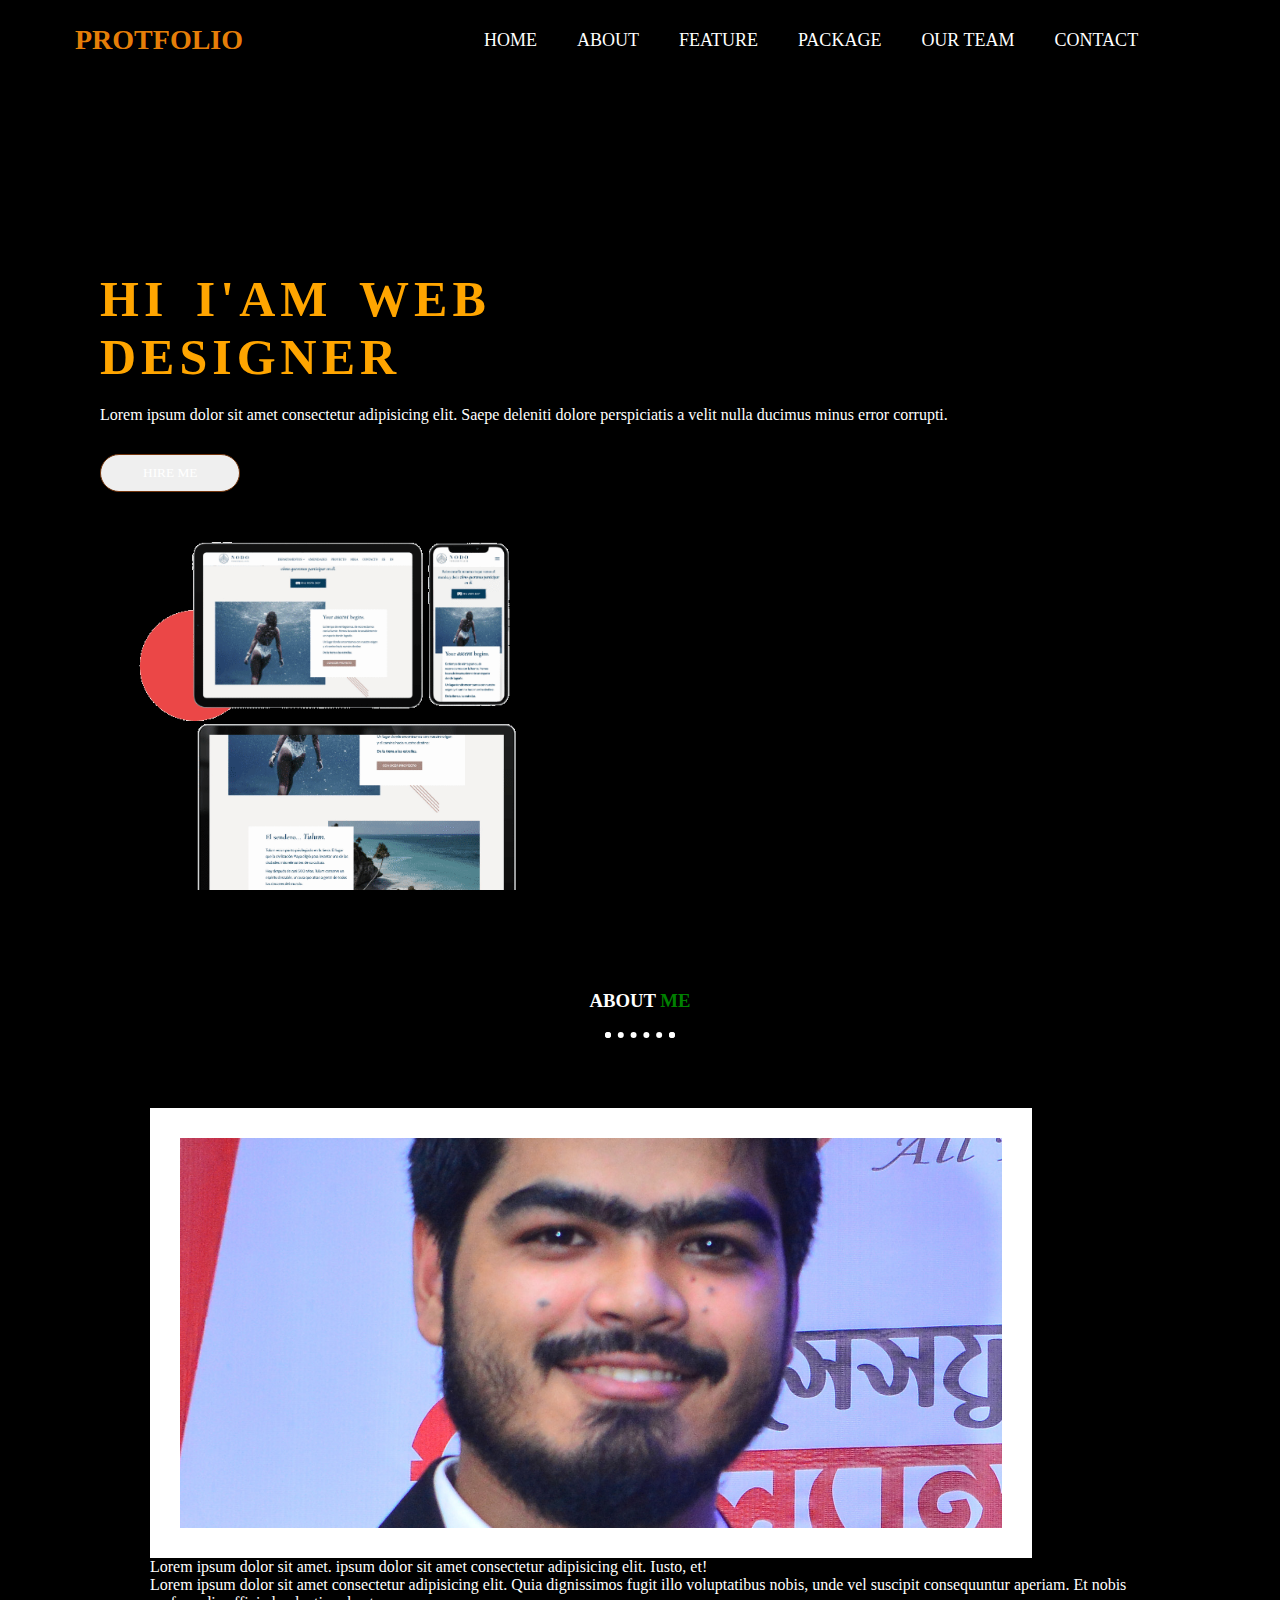
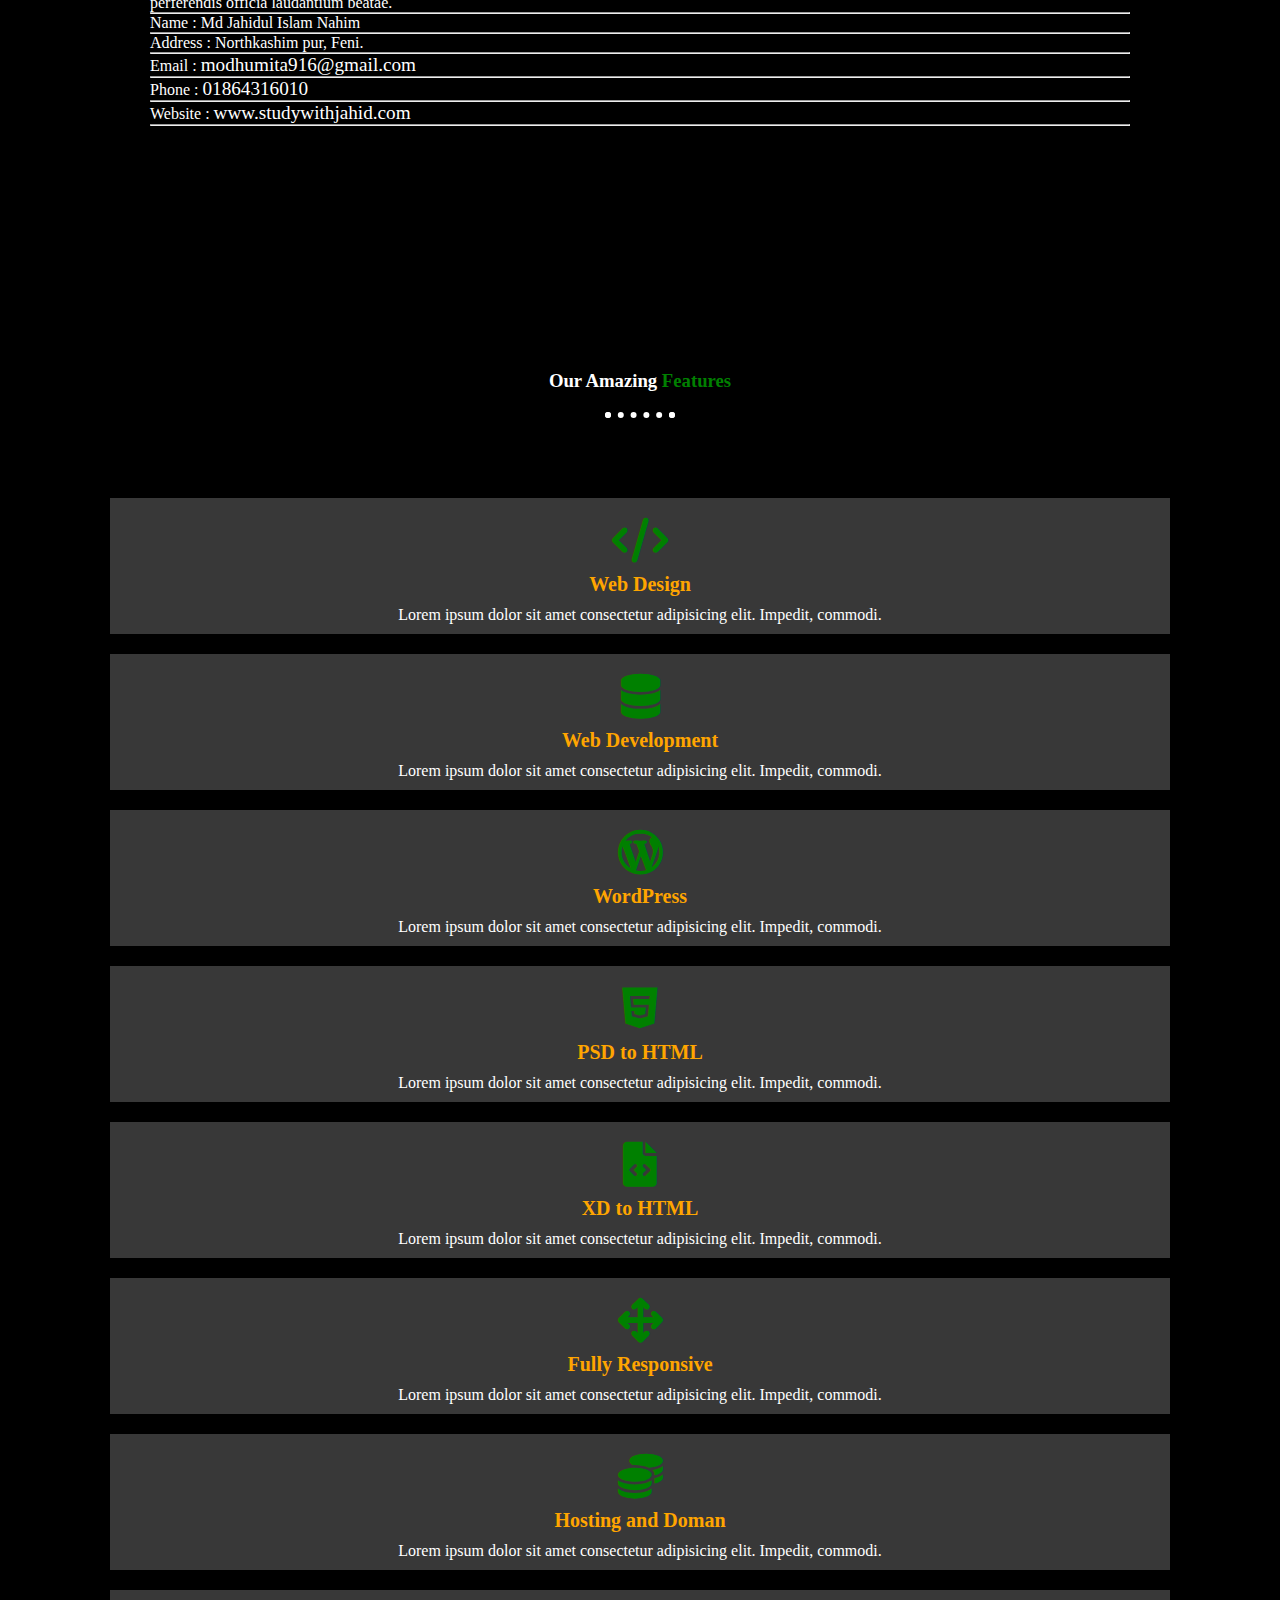
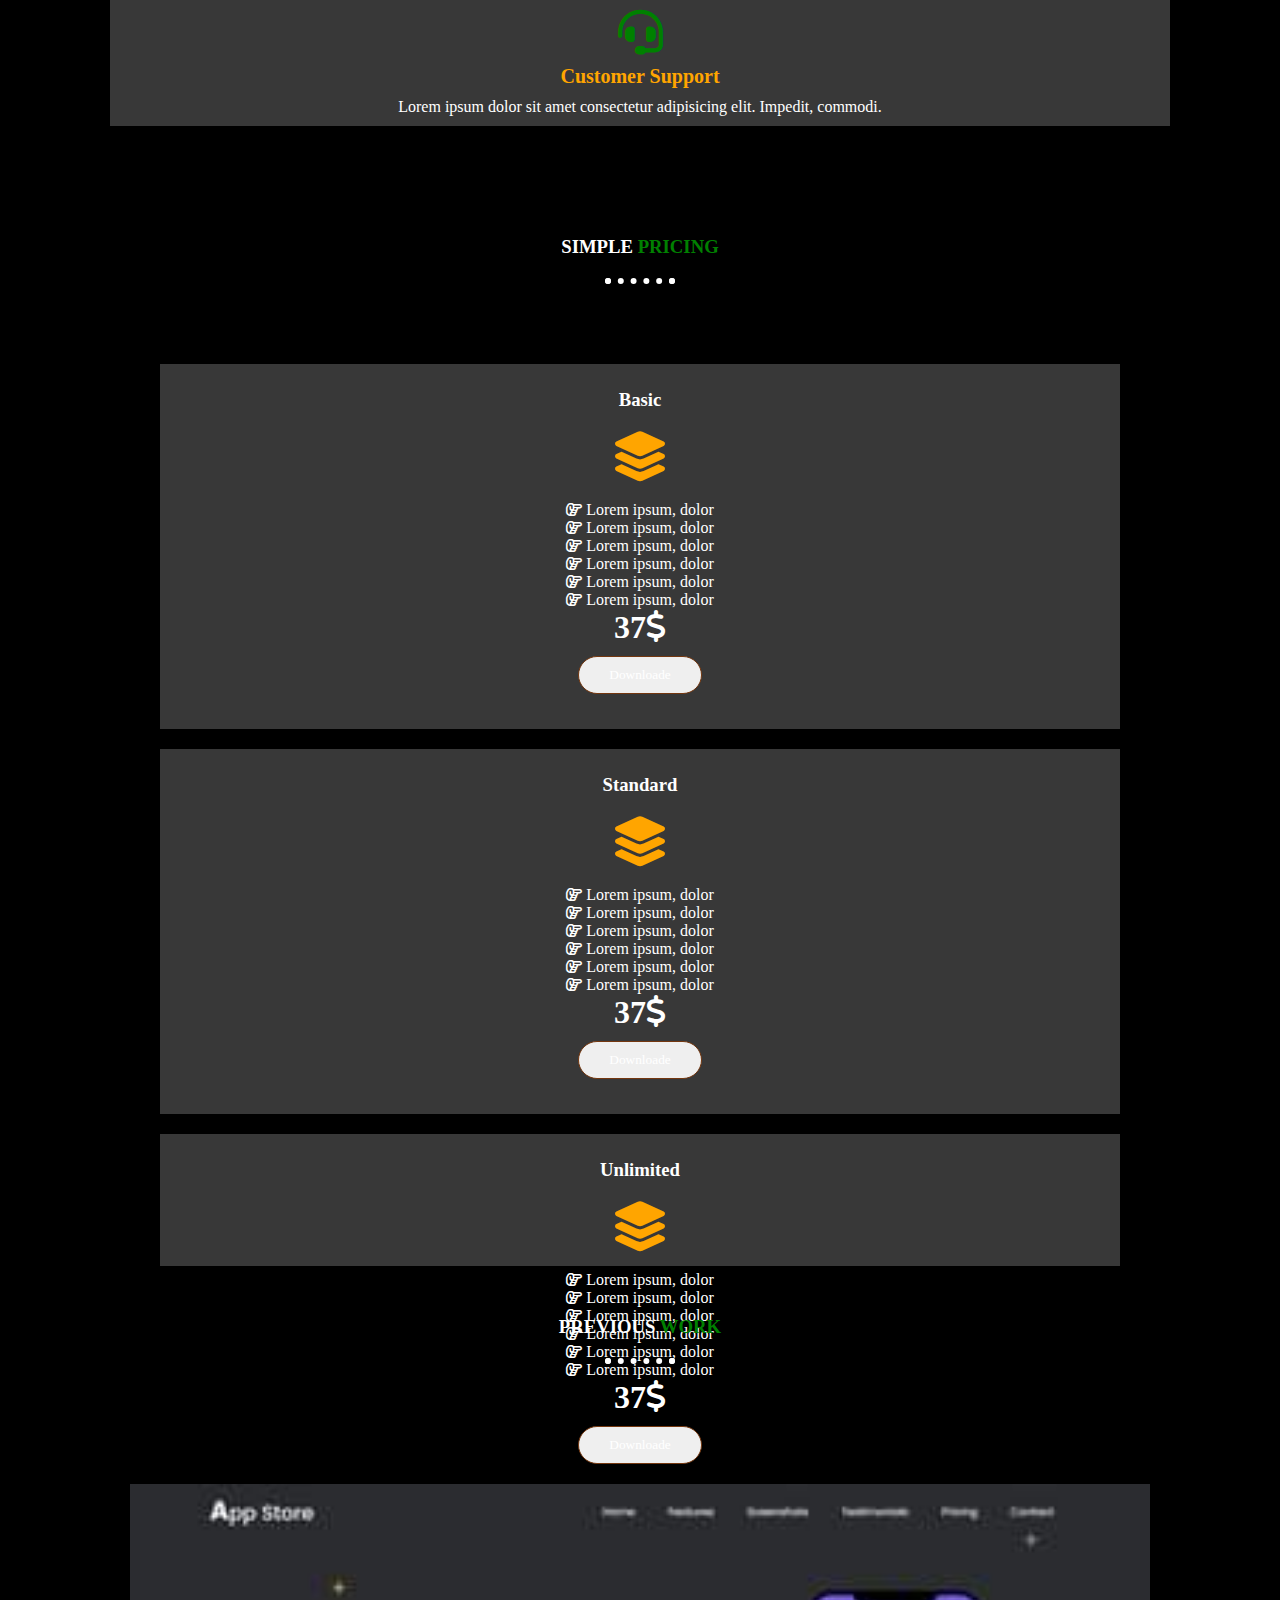
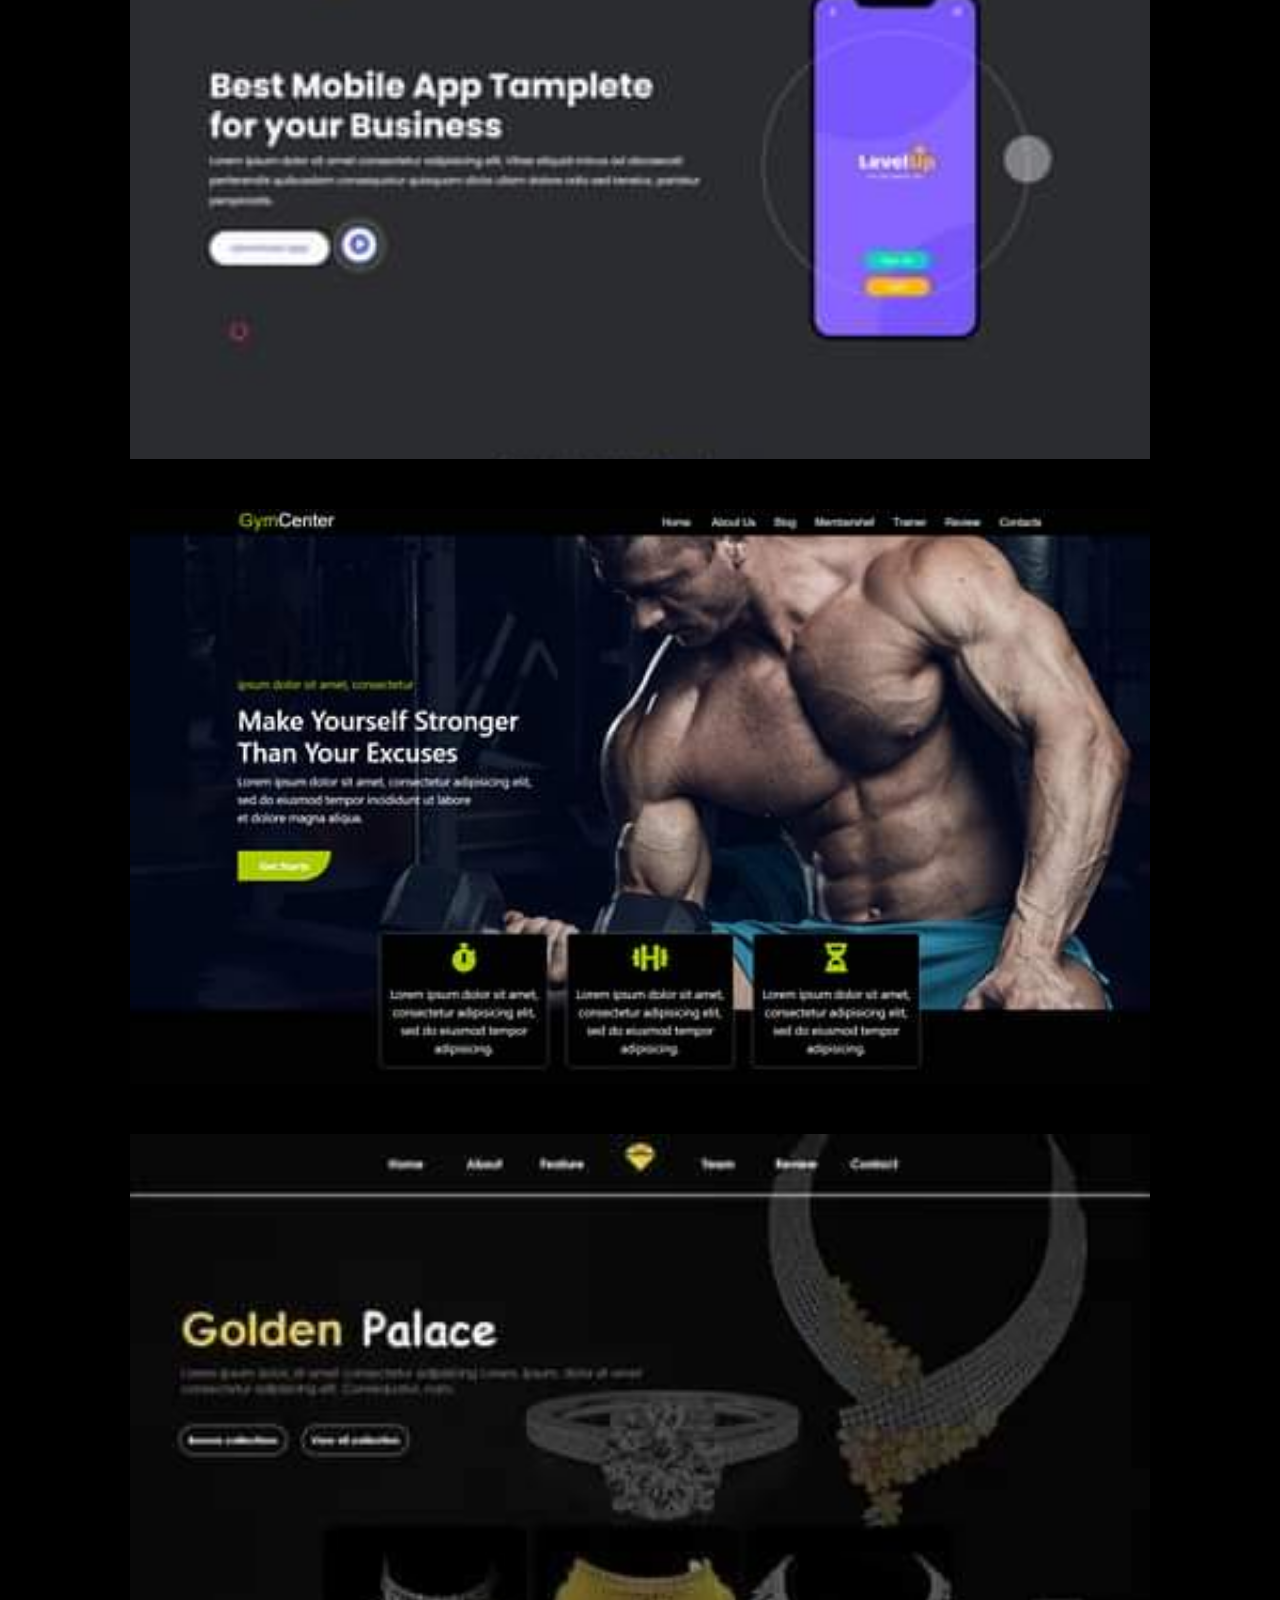
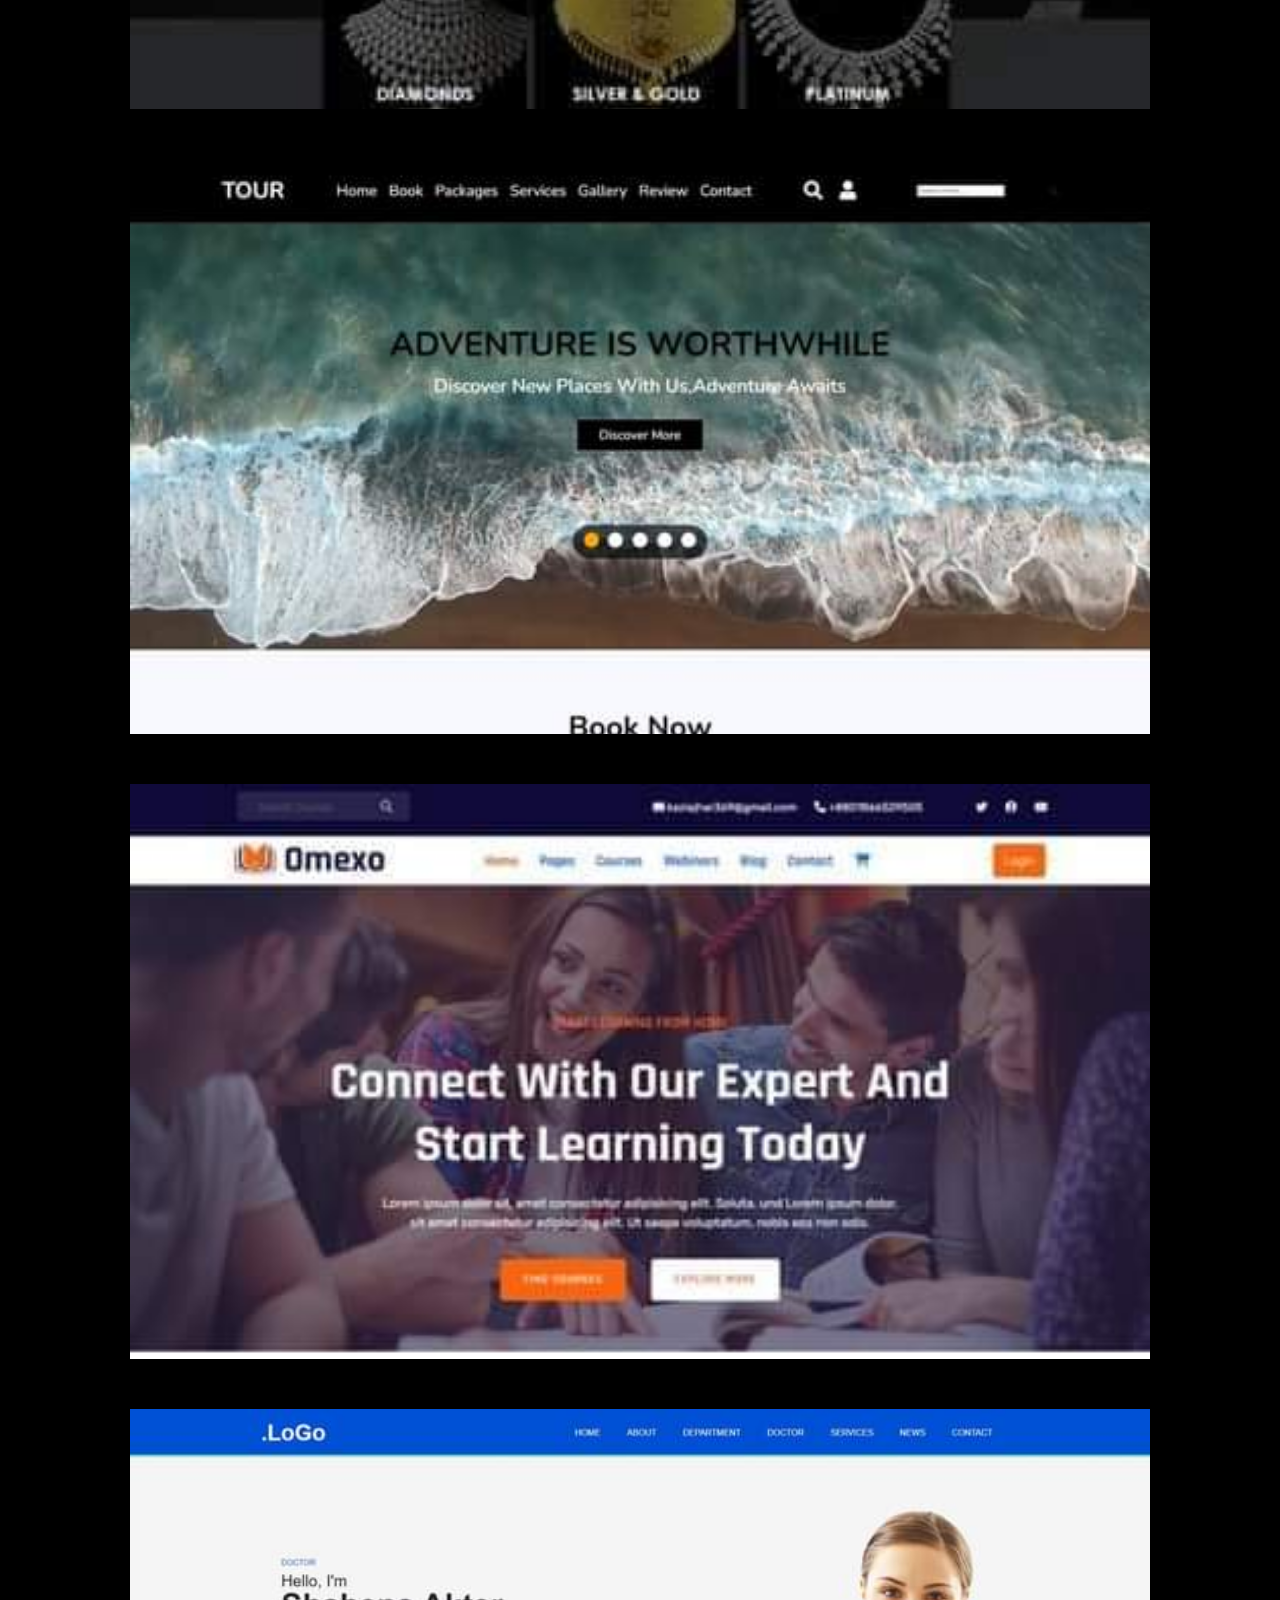
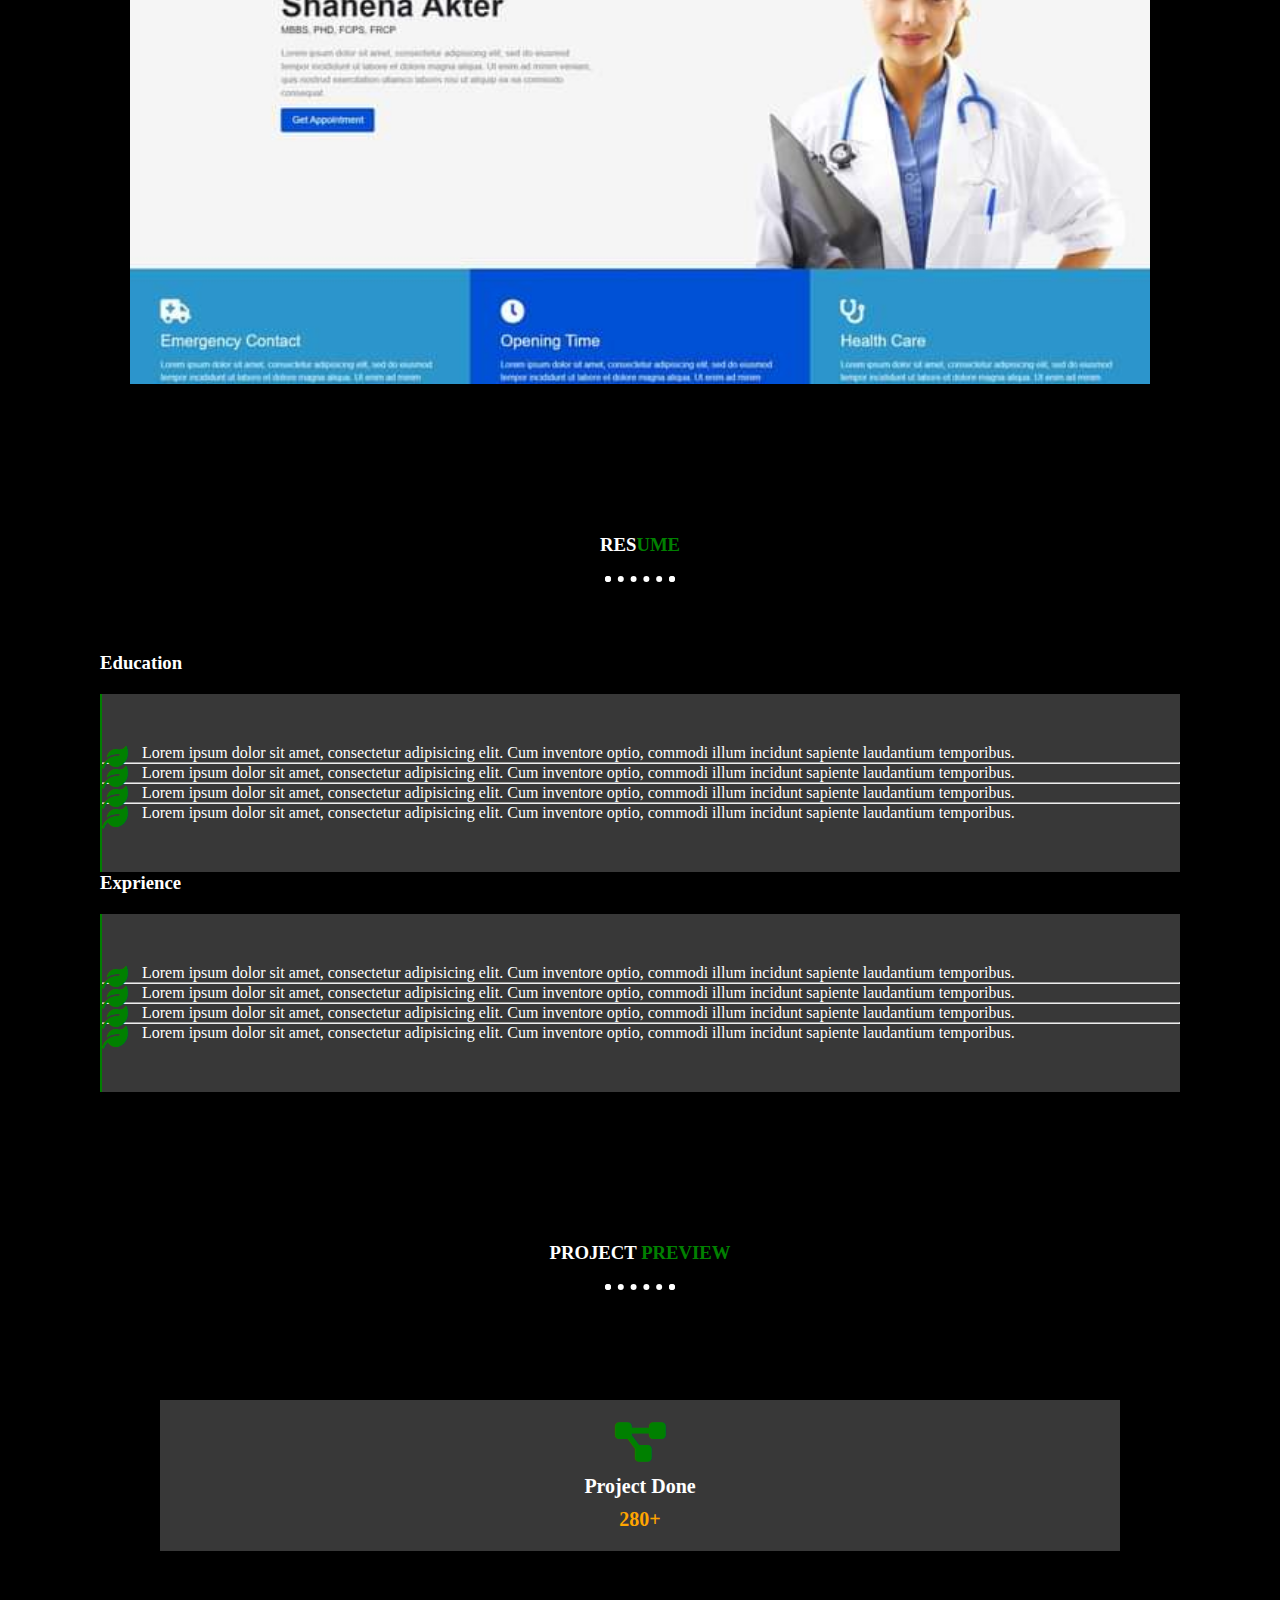
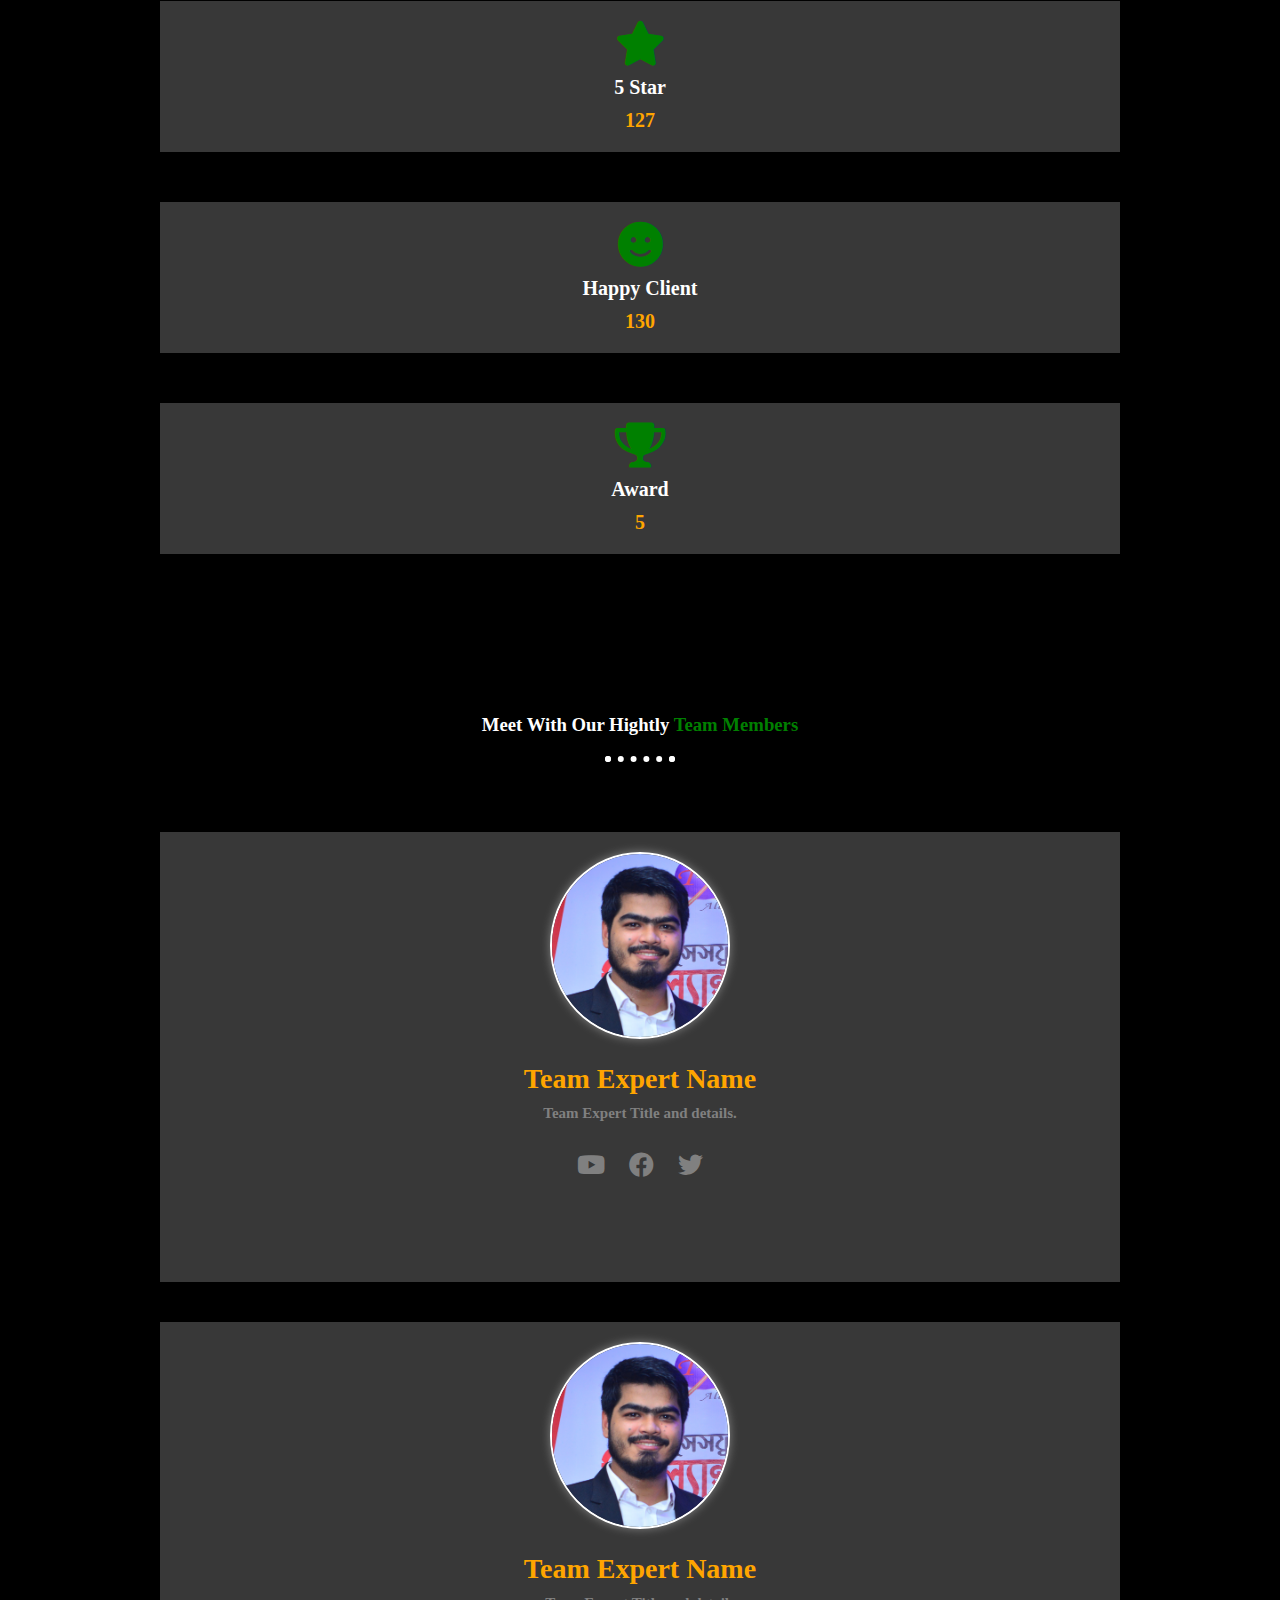
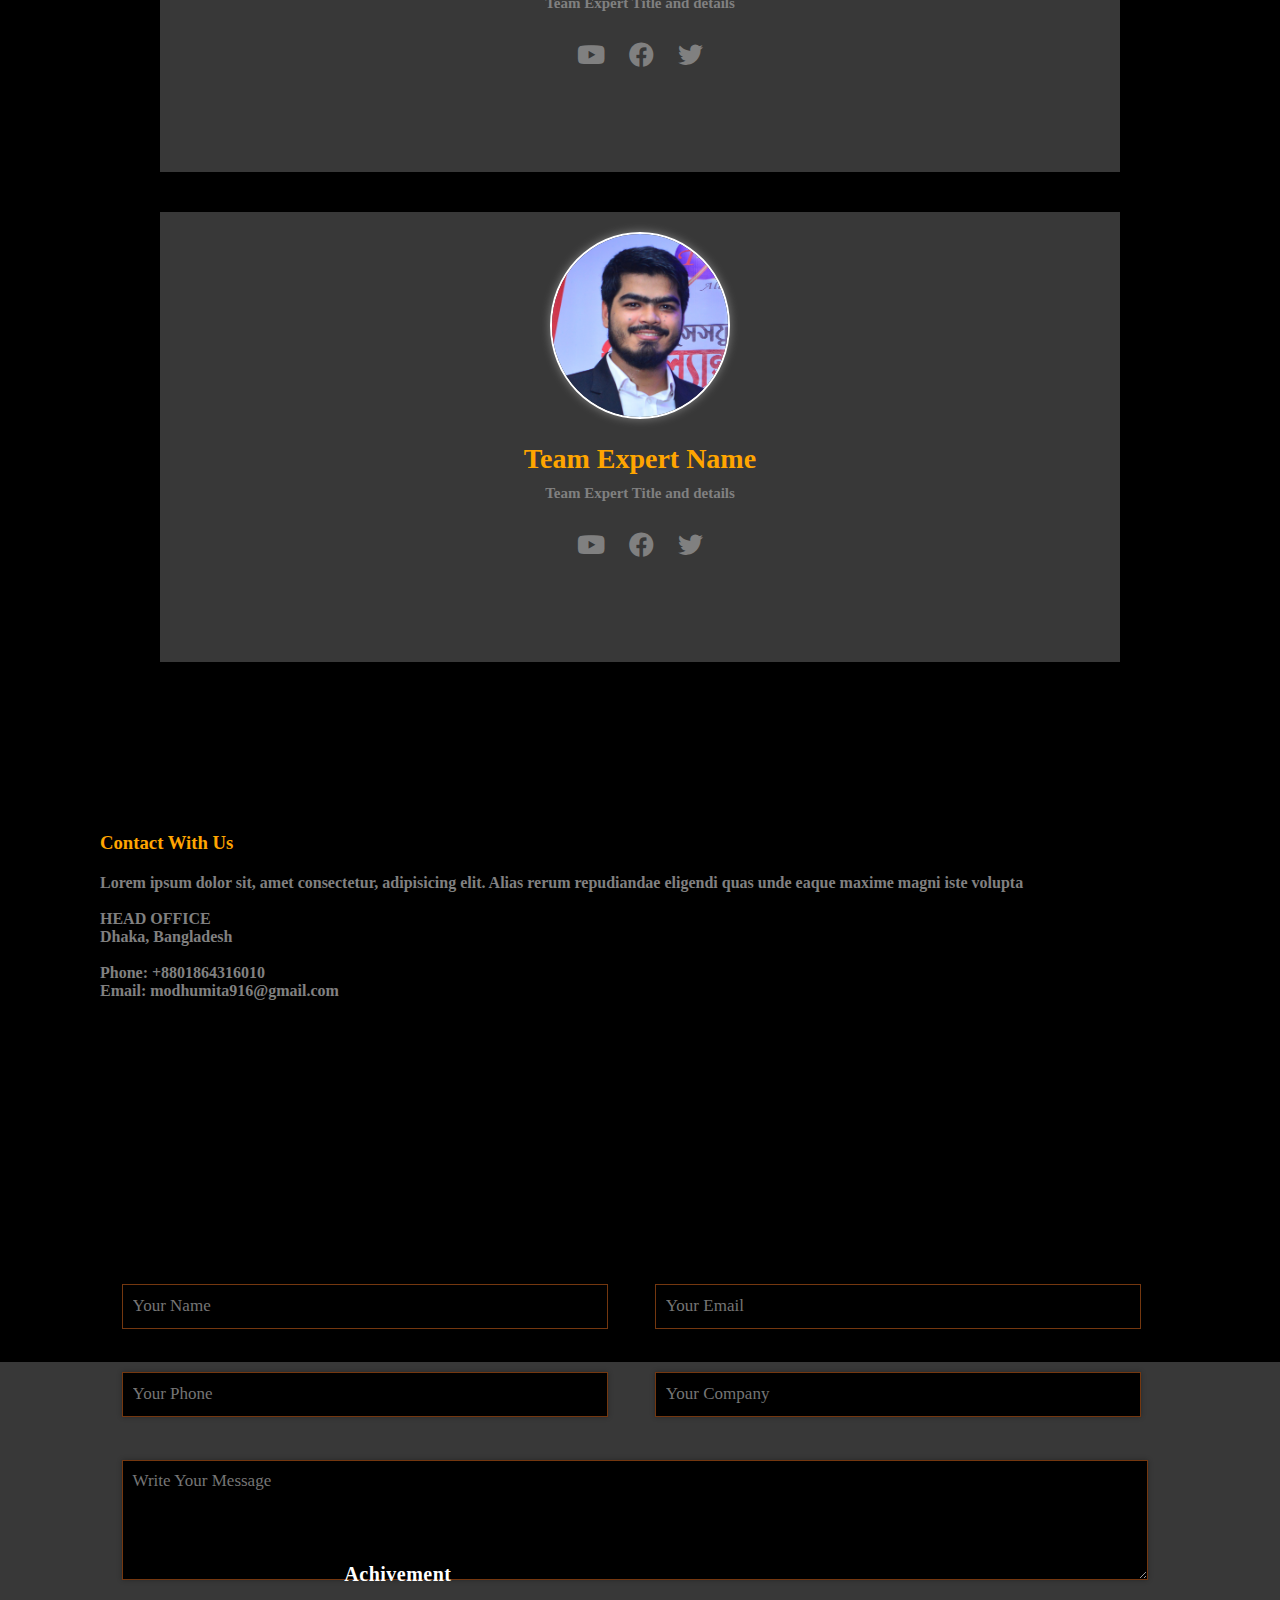
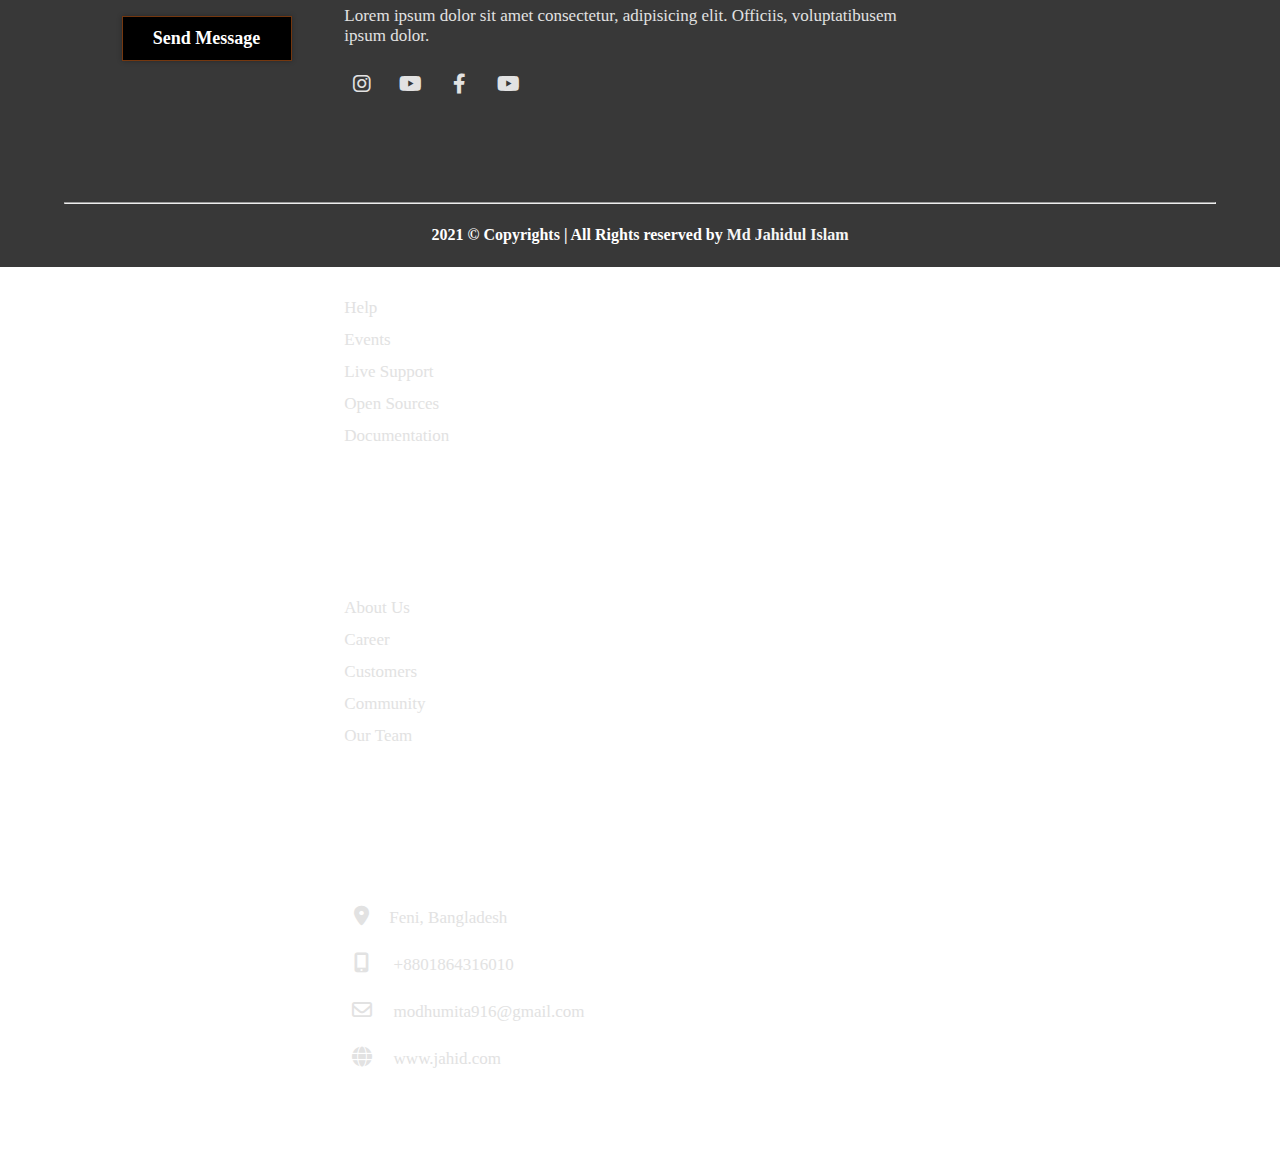
<file: index.html>
<!DOCTYPE html>
<html lang="en">
<head>
    <meta charset="UTF-8">
    <meta http-equiv="X-UA-Compatible" content="IE=edge">
    <meta name="viewport" content="width=device-width, initial-scale=1.0">
    <title>project--5</title>
    <!-- css for desktop  -->
    <link rel="stylesheet" href="style.css">

    <!-- css for mobile  -->
    <link rel="stylesheet" href="mobile.css">

    <!-- Bootstrap CSS -->
    <link href="https://cdn.jsdelivr.net/npm/bootstrap@5.1.3/dist/css/bootstrap.min.css" rel="stylesheet" integrity="sha384-1BmE4kWBq78iYhFldvKuhfTAU6auU8tT94WrHftjDbrCEXSU1oBoqyl2QvZ6jIW3" crossorigin="anonymous">
    <!-- <link rel="stylesheet" href="css/bootstrap.min.css"> -->

    <!-- cdn js fontwesome -->
    <link rel="stylesheet" href="https://cdnjs.cloudflare.com/ajax/libs/font-awesome/6.0.0/css/all.min.css" integrity="sha512-9usAa10IRO0HhonpyAIVpjrylPvoDwiPUiKdWk5t3PyolY1cOd4DSE0Ga+ri4AuTroPR5aQvXU9xC6qOPnzFeg==" crossorigin="anonymous" referrerpolicy="no-referrer" />




</head>
<body>

    <!-- nav-bar starts from here -->
        <div class="nav-bar">

            <div class="nav-heading">
                <h1>PROTFOLIO</h1>
            </div>

            <div class="nav-menu">
                <li><a href="#hero">Home</a></li>
                <li><a href="#about">About</a></li>
                <li><a href="#feature">Feature</a></li>
                <li><a href="#package">Package</a></li>
                <li><a href="#team">Our team</a></li>
                <li><a href="#contact">Contact</a></li>
            </div>

            <div class="res-icon">
                <i class="fa-solid fa-bars show"></i>
                <i class="fa-solid fa-xmark hide"></i>
            </div>
            
        </div>


        <div class="responsive-nav-menu col-12">
            <li><a href="#hero">Home</a></li>
            <li><a href="#about">About</a></li>
            <li><a href="#feature">Feature</a></li>
            <li><a href="#package">Package</a></li>
            <li><a href="#team">Our team</a></li>
            <li><a href="#contact">Contact</a></li>
        </div>








    <!-- important -->
        <!-- <div style="height: 80px; width: 100%;">
           
        </div> -->





    




    <!-- hero section starts from here -->
        <div class="hero-section" id="hero">
            
            <div class="row hero-row">

                <div class="col-md-6">

                    <h1>HI I'AM WEB <br>DESIGNER</h1>
                    <p>Lorem ipsum dolor sit amet consectetur adipisicing elit. Saepe deleniti dolore perspiciatis a velit nulla ducimus minus error corrupti.</p>

                    <a href="https://www.fiverr.com/my_profile"><button class="btn">HIRE ME</button></a>

                </div>
    
                <div class="col-md-6">
                    
                    <img class="m" src="image/78798-website-render-avancdigitalcom-erasmo-herrera1.gif" alt="">

                </div>

            </div>

        </div>
    <!-- hero section starts from here -->















    
    <!-- about me section starts from here -->
        <div class="container-fluid about-me" id="about">

            <h3>ABOUT <span style="color: green;">ME</span></h3>
            <hr class="dotted-hr">

            <div class="row about-row">

                    
                <div class="col-md-6">

                        <div class="image-card">
                            
                            <div class="back">
                                <h3>Hello</h3>
                                <p>Lorem ipsum dolor sit, amet consectetur adipisicing elit. Eius, ipsam.Lorem ipsum dolor sit, amet consectetu..</p>
                                <a href="https://www.fiverr.com/my_profile"><button class="btn">Contact Me</button></a>
                            </div>
    
                        </div>

                </div>




                <div class="col-md-6">
                    <p>Lorem ipsum dolor sit amet. ipsum dolor sit amet consectetur adipisicing elit. Iusto, et!</p>
                    <p>Lorem ipsum dolor sit amet consectetur adipisicing elit. Quia dignissimos fugit illo voluptatibus nobis, unde vel suscipit consequuntur aperiam. Et nobis perferendis officia laudantium beatae.</p>
                
                    <hr>
                    
                    <p>Name : Md Jahidul Islam Nahim </p>
                    <hr class="aboutme-hr">

                    <p>Address : Northkashim pur, Feni.</p>
                    <hr class="aboutme-hr">

                    <p>Email : <a href="modhumita916@gmail.com">modhumita916@gmail.com</a> </p>
                    <hr class="aboutme-hr">

                    <p>Phone : <a href="tel:01864316010">01864316010</a> </p>
                    <hr class="aboutme-hr">

                    <p>Website : <a href="http:/www.studywithjahid.com" target="blank">www.studywithjahid.com</a> </p>
                    <hr class="aboutme-hr">


                    <!-- <button class="btn">Downlode CV</button> -->

                </div>
        
            </div>


        </div>
    <!-- about me section ends from here -->















    

    <!-- features section starts from here -->

        <div class="container-fluid features-section" id="feature">

            <h3>Our Amazing <span style="color: green;">Features</span></h3>
            <hr class="dotted-hr">

            <div class="row features-row">

                <div class="col-md-3">
                    <div>
                        <i class="fa-solid fa-code"></i>
                        <h4>Web Design</h4>
                        <p>Lorem ipsum dolor sit amet consectetur adipisicing elit. Impedit, commodi.</p>
                    </div>
                </div>


                
                <div class="col-md-3">
                    <div>
                        <i class="fa-solid fa-database"></i>
                        <h4>Web Development</h4>
                        <p>Lorem ipsum dolor sit amet consectetur adipisicing elit. Impedit, commodi.</p>
                    </div>
                </div>



                
                <div class="col-md-3">
                    <div>
                        <i class="fa-brands fa-wordpress-simple"></i>
                        <h4>WordPress</h4>
                        <p>Lorem ipsum dolor sit amet consectetur adipisicing elit. Impedit, commodi.</p>
                    </div>
                </div>



                
                <div class="col-md-3">
                    <div>
                        <i class="fa-brands fa-html5"></i>
                        <h4>PSD to HTML</h4>
                        <p>Lorem ipsum dolor sit amet consectetur adipisicing elit. Impedit, commodi.</p>
                    </div>
                </div>



                
                <div class="col-md-3">
                    <div>
                        <i class="fa-solid fa-file-code"></i>
                        <h4>XD to HTML</h4>
                        <p>Lorem ipsum dolor sit amet consectetur adipisicing elit. Impedit, commodi.</p>
                    </div>
                </div>



                
                <div class="col-md-3">
                    <div>
                        <i class="fa-solid fa-arrows"></i>
                        <h4>Fully Responsive</h4>
                        <p>Lorem ipsum dolor sit amet consectetur adipisicing elit. Impedit, commodi.</p>
                    </div>
                </div>



                
                <div class="col-md-3">
                    <div>
                        <i class="fa-solid fa-coins"></i>
                        <h4>Hosting and Doman</h4>
                        <p>Lorem ipsum dolor sit amet consectetur adipisicing elit. Impedit, commodi.</p>
                    </div>
                </div>



                
                <div class="col-md-3">
                    <div>
                        <i class="fa-solid fa-headset"></i>
                        <h4>Customer Support</h4>
                        <p>Lorem ipsum dolor sit amet consectetur adipisicing elit. Impedit, commodi.</p>
                    </div>
                </div>

            </div>

        </div>

    <!-- feature section ends from here -->










    

    <!-- package section starts from here -->

        <div class="container-fluid package-section" id="package">

            <div>
                <h3>SIMPLE <span style="color: green;">PRICING</span></h3>
                <hr class="dotted-hr">
            </div>

            <div class="row package-row">

                <div class="col-md-4">
                    <div>
                        <h3>Basic</h3>
                        <i class="fa-solid fa-layer-group icon"></i>
                        <p><i class="fa-regular fa-hand-point-right"></i> Lorem ipsum, dolor</p>
                        <p><i class="fa-regular fa-hand-point-right"></i> Lorem ipsum, dolor</p>
                        <p><i class="fa-regular fa-hand-point-right"></i> Lorem ipsum, dolor</p>
                        <p><i class="fa-regular fa-hand-point-right"></i> Lorem ipsum, dolor</p>
                        <p><i class="fa-regular fa-hand-point-right"></i>  Lorem ipsum, dolor</p>
                        <p><i class="fa-regular fa-hand-point-right"></i> Lorem ipsum, dolor</p>
                        <h1>37<i class="fa-solid fa-dollar-sign"></i></h1>
                        <button class="btn">Downloade</button>
                    </div>
                </div>

                <div class="col-md-4">
                    <div>
                        <h3>Standard</h3>
                        <i class="fa-solid fa-layer-group icon"></i>
                        <p><i class="fa-regular fa-hand-point-right"></i> Lorem ipsum, dolor</p>
                        <p><i class="fa-regular fa-hand-point-right"></i> Lorem ipsum, dolor</p>
                        <p><i class="fa-regular fa-hand-point-right"></i> Lorem ipsum, dolor</p>
                        <p><i class="fa-regular fa-hand-point-right"></i> Lorem ipsum, dolor</p>
                        <p><i class="fa-regular fa-hand-point-right"></i>  Lorem ipsum, dolor</p>
                        <p><i class="fa-regular fa-hand-point-right"></i> Lorem ipsum, dolor</p>
                        <h1>37<i class="fa-solid fa-dollar-sign"></i></h1>
                        <button class="btn">Downloade</button>
                    </div>
                </div>

                <div class="col-md-4">
                    <div>
                        <h3>Unlimited</h3>
                        <i class="fa-solid fa-layer-group icon"></i>
                        <p><i class="fa-regular fa-hand-point-right"></i> Lorem ipsum, dolor</p>
                        <p><i class="fa-regular fa-hand-point-right"></i> Lorem ipsum, dolor</p>
                        <p><i class="fa-regular fa-hand-point-right"></i> Lorem ipsum, dolor</p>
                        <p><i class="fa-regular fa-hand-point-right"></i> Lorem ipsum, dolor</p>
                        <p><i class="fa-regular fa-hand-point-right"></i>  Lorem ipsum, dolor</p>
                        <p><i class="fa-regular fa-hand-point-right"></i> Lorem ipsum, dolor</p>
                        <h1>37<i class="fa-solid fa-dollar-sign"></i></h1>
                        <button class="btn">Downloade</button>
                    </div>
                </div>

            </div>

        </div>

    <!-- package section ends here -->












    
    <!-- our previous work section starts from here -->

        <div class="container-fluid previous-section">

            <h3>PREVIOUS <span style="color: green;">WORK</span></h3>
            <hr class="dotted-hr">

            <div class="row previous-row">

                <div class="col-md-4">

                    <div>
                        <img src="image/work1.png" alt="">
                    </div>

                </div>


                <div class="col-md-4">

                    <div>
                        <img src="image/work2.png" alt="">
                    </div>

                </div>


                <div class="col-md-4">

                    <div>
                        <img src="image/work3.png" alt="">
                    </div>

                </div>



                <div class="col-md-4">

                    <div>
                        <img src="image/work4.png" alt="">
                    </div>

                </div>


                <div class="col-md-4">

                    <div>
                        <img src="image/work5.png" alt="">
                    </div>

                </div>



                <div class="col-md-4">

                    <div>
                        <img src="image/work6.png" alt="">
                    </div>

                </div>

            </div>

        </div>

    <!-- our previous work section ends from here -->














    <!--education and exprience section starts from here -->

    <div class="container-fluid exprience-section">

        <h3>RES<span style="color: green;">UME</span></h3>
        <hr class="dotted-hr">

        <div class="row exprience-row">

            

            <div class="col-md-6">

                <h3>Education</h3>
                
                <div>

                    <i class="fa-solid fa-leaf"></i>
                    <p>Lorem ipsum dolor sit amet, consectetur adipisicing elit. Cum inventore optio, commodi illum incidunt sapiente laudantium temporibus.</p>
                    <hr>

                    <i class="fa-solid fa-leaf"></i>
                    <p>Lorem ipsum dolor sit amet, consectetur adipisicing elit. Cum inventore optio, commodi illum incidunt sapiente laudantium temporibus.</p>
                    <hr>

                    <i class="fa-solid fa-leaf"></i>
                    <p>Lorem ipsum dolor sit amet, consectetur adipisicing elit. Cum inventore optio, commodi illum incidunt sapiente laudantium temporibus.</p>
                    <hr>

                    <i class="fa-solid fa-leaf"></i>
                    <p>Lorem ipsum dolor sit amet, consectetur adipisicing elit. Cum inventore optio, commodi illum incidunt sapiente laudantium temporibus.</p>
    
                </div>


            </div>

            
            <div class="col-md-6">

                <h3 class="Exprience">Exprience</h3>

                <div>

                    <i class="fa-solid fa-leaf"></i>
                    <p>Lorem ipsum dolor sit amet, consectetur adipisicing elit. Cum inventore optio, commodi illum incidunt sapiente laudantium temporibus.</p>
                    <hr>

                    <i class="fa-solid fa-leaf"></i>
                    <p>Lorem ipsum dolor sit amet, consectetur adipisicing elit. Cum inventore optio, commodi illum incidunt sapiente laudantium temporibus.</p>
                    <hr>

                    <i class="fa-solid fa-leaf"></i>
                    <p>Lorem ipsum dolor sit amet, consectetur adipisicing elit. Cum inventore optio, commodi illum incidunt sapiente laudantium temporibus.</p>
                    <hr>

                    <i class="fa-solid fa-leaf"></i>
                    <p>Lorem ipsum dolor sit amet, consectetur adipisicing elit. Cum inventore optio, commodi illum incidunt sapiente laudantium temporibus.</p>
    
                </div>

            </div>

        </div>

    </div>

    <!--education and exprience section ends from here -->











    

    <!-- project preview section strts from here -->

        <div class="container-fluid project-preview-section">

            <h3>PROJECT <span style="color: green;">PREVIEW</span></h3>
            <hr class="dotted-hr">

            <div class="row project-preview-row">

                <div class="col-md-3">

                    <div>
                        <i class="fa-solid fa-diagram-project"></i>
                        <h4>Project Done</h4>
                        <p>280+</p>
                    </div>

                </div>

                <div class="col-md-3">

                    <div>
                        <i class="fa-regular fa-star"></i>
                        <h4>5 Star</h4>
                        <p>127</p>
                    </div>
                    
                </div>

                <div class="col-md-3">

                    <div>
                        <i class="fa-regular fa-face-smile"></i>
                        <h4>Happy Client</h4>
                        <p>130</p>
                    </div>
                    
                </div>


                <div class="col-md-3">

                    <div>
                        <i class="fa-regular fa-trophy"></i>
                        <h4>Award</h4>
                        <p>5</p>
                    </div>
                    
                </div>

            </div>

        </div>

    <!-- project preview section ends from here -->














    
    <!-- our-team section starts from here -->

        <div class="container-fluid our-team-section" id="team">

            <div class="our-team-section-desc">
                <h3>Meet With Our Hightly <span style="color: green;">Team Members</span></h3>
                <hr class="dotted-hr">
            </div>


            <div class="row card-row">

                <div class="card-col col-md-4">
                    <div class="card-body">
                        <img src="image/rayhan2.JPG" alt=""> </img>
                            <h3>Team Expert Name </h3>
                            <div class="card-desc">
                                <p>Team Expert Title and details.</p>
                            </div>
        
                            <button class="btn" onclick="window.open()" class="request-callback"><i class="fa-brands fa-youtube"></i></button>
                            <button class="btn" onClick="window.open()" class="request-callback"><i class="fa-brands fa-facebook"></i></button>
                            <button class="btn" onClick="window.open()" class="request-callback"><i class="fa-brands fa-twitter"></i></button>
                    
                    </div>
                </div>
        
        
        
        
                <div class="card-col col-md-4">
                    <div class="card-body">
                        <img src="image/rayhan2.JPG" alt=""> </img>
                            <h3>Team Expert Name</h3>
                            <div class="card-desc">
                                <p>Team Expert Title and details</p>
                            </div>
        
                            
                            <button class="btn" onclick="window.open()" class="request-callback"><i class="fa-brands fa-youtube"></i></button>
                            <button class="btn" onClick="window.open()" class="request-callback"><i class="fa-brands fa-facebook"></i></button>
                            <button class="btn" onClick="window.open()" class="request-callback"><i class="fa-brands fa-twitter"></i></button>
                    
                    
                    </div>
                </div>
        
        
        
        
                <div class="card-col col-md-4">
                    <div class="card-body">
                        <img src="image/rayhan2.JPG" alt=""> </img>
                            <h3>Team Expert Name</h3>
                            <div class="card-desc">
                                <p>Team Expert Title and details</p>
                            </div>
        
                            <button class="btn" onclick="window.open()" class="request-callback"><i class="fa-brands fa-youtube"></i></button>
                            <button class="btn" onClick="window.open()" class="request-callback"><i class="fa-brands fa-facebook"></i></button>
                            <button class="btn" onClick="window.open()" class="request-callback"><i class="fa-brands fa-twitter"></i></button>
                    
                    
                    </div>
                </div>

            </div>    

            

        </div>

    <!-- our-team section ends here -->

    













    

    <!------- contact form start-------->

    <div id="contact" class="container-fluid contact-form" id="contact">
       
        <div class="row contact-row">

            <div class="col-md-6">
                <h3 style="color: orange;">
                    Contact With Us
                </h3>
                <p> 
                    Lorem ipsum dolor sit, amet consectetur, adipisicing elit. Alias rerum repudiandae eligendi quas unde eaque maxime magni iste volupta
                </p>
                <br>
                <p>
                    HEAD OFFICE 
                </p>
                <p>
                    Dhaka, Bangladesh 
                </p>
                <br>
                <p>
                    Phone: +8801864316010
                </p>
                <p> Email: modhumita916@gmail.com</p>
            </div>
    
            <div class="col-md-6">
                <form>
                    <input class="field" type="text" name="user" placeholder="Your Name" required="">
                    <input class="field" type="email" name="email" placeholder="Your Email" required="">
                    <input class="field" type="phone" name="phone" required="" placeholder="Your Phone">
                    <input class="field" type="text" placeholder="Your Company">
                    <textarea class="textarea" placeholder="Write Your Message"></textarea>
                    <input class="submit" type="submit" value="Send Message">
                </form>
            </div>

        </div>

    </div>

















    <!-------Contact section start-------->

    <div class="container-fluid footer">

        <div class="row container footer-row">

            <div class="col-md-3 div">

               <div>

                    <h1>Achivement</h1>
                    <p> Lorem ipsum dolor sit amet consectetur, adipisicing elit. Officiis, voluptatibusem ipsum dolor.</p>
                    
                    <a href="https://project.twoinsoft.com/#"><i class="fab fa-instagram" aria-hidden="true"></i></a><a href="https://project.twoinsoft.com/#"></a>
                    <a href="https://project.twoinsoft.com/#"><i class="fab fa-youtube" aria-hidden="true"></i></a>
                    <a href="https://project.twoinsoft.com/#"><i class="fab fa-facebook-f" aria-hidden="true"></i></a>
                    <a href="https://project.twoinsoft.com/#"><i class="fab fa-youtube" aria-hidden="true"></i></a>	

               </div>

            </div>


            <div class="col-md-2 div">
                
                <div>

                    <h1> Resourse </h1>
                    <li><a href="https://project.twoinsoft.com/"> Help </a></li>
                    <li><a href="https://project.twoinsoft.com/"> Events </a></li>
                    <li><a href="https://project.twoinsoft.com/"> Live Support </a></li>
                    <li><a href="https://project.twoinsoft.com/"> Open Sources </a></li>
                    <li><a href="https://project.twoinsoft.com/"> Documentation </a></li>	

                </div>

            </div>


            <div class="col-md-2 div">
                <div>
                    <h1> Company </h1>
                    <li><a href="https://project.twoinsoft.com/subpage.html"> About Us </a></li>
                    <li><a href="https://project.twoinsoft.com/"> Career </a></li>
                    <li><a href="https://project.twoinsoft.com/"> Customers </a></li>
                    <li><a href="https://project.twoinsoft.com/"> Community </a></li>
                    <li><a href="https://project.twoinsoft.com/"> Our Team </a></li>	
                </div>
            </div>


            <div class="col-md-4 div">
                <div>
                    <h1> Location </h1>
                    <li> <i class="fas fa-map-marker-alt" aria-hidden="true"></i>Feni, Bangladesh</li>
                    <li><i class="fas fa-mobile-alt" aria-hidden="true"></i> +8801864316010</li>
                    <li><i class="far fa-envelope" aria-hidden="true"></i> modhumita916@gmail.com</li>
                    <li><i class="fas fa-globe" aria-hidden="true"></i> www.jahid.com</li>
                </div>
            </div>

        </div>
    
    </div>









    <!-------- copyright--------->
    <div class="container-fluid copyright">
        <div class="row">
            <div class="col-md-12">
                <hr> 
                <p> 
                    2021 © Copyrights | All Rights reserved by 
                        <a href="https://www.fiverr.com/my_profile"> 
                            Md Jahidul Islam
                        </a>
                </p>
            </div>
        </div>
    </div> 

    
        


    <!-- jquery link -->
    <script src="jquery-3.6.0.min.js"> </script>
</body>
</html>
</file>
<file: style.css>
*{
    margin: 0;
    padding: 0;
    box-sizing: border-box;
    font-family: century gothic;
}

body{
    scroll-behavior: smooth;
    transition: 4s;
}



/* Common pofarty design starts from here */
.dotted-hr{
    background-color: transparent;
    border: 6px dotted white;
    border-bottom: none;
    margin: 20px auto;
    width: 70px;
    
}





/* nav-bar design starts from here */


.nav-bar{
    width: 100%;
    height: 80px;
    background-color: black;
    /* border-bottom: 1px solid orangered; */
    /* position: fixed; */
    /* z-index: 100; */
}


.nav-heading{
    width: 30%; 
    padding: 0px 0px 0px 75px;
    height: 80px;
    float: left;
}

.nav-heading h1{
    color: rgba(245, 135, 9, 0.959);
    font-size: 28px;
    font-weight: bolder;
    line-height: 80px;
}

.nav-menu{
    width: 70%;
    height: 80px;
    float: left;
    padding-left: 80px;
}

.nav-menu li{
    list-style: none;
    float: left;
    line-height: 80px;
    text-transform: uppercase;
    font-size: 18px;
    text-align: left;
    margin: 0px 20px;
}

.nav-menu li a{
    text-decoration: none;
    color: white;
}


.nav-menu a:hover {
    color: orangered;
}





.res-icon{
    width: 15%;
    line-height: 80px;
    float: right;
    display: none;
}

.res-icon i{
    font-size: 25px;
    font-weight: bolder;
    color: white;
}







.responsive-nav-menu{
    height: 80px;
    transition: 1s;
    position: fixed;
    z-index: 80;
    /* margin-top: 80px; */
}

.responsive-nav-menu{
    margin-left: 100%;
    transition: 1s;
}

.responsive-nav-menu-slid-show{
    margin-left: 0;
    transition: 1s;
}


.responsive-nav-menu li{
    background-color: #383838;
    list-style: none;
    width: 100%;
    line-height: 70px;
    padding-left: 50px;
    text-transform: uppercase;
    font-weight: bold;
    font-size: 16px;
    text-align: left;
    display: block;
}


.responsive-nav-menu li  a{
    text-decoration: none;
    color: white;
}


.responsive-nav-menu li  a:hover{
    color: orangered;
}
/* nav-bar design ends here */

















/* hero section design starts from here */

.hero-section{
    height: 90vh;
    width: 100%;
    background-color: black;
    overflow: hidden;
}


.hero-row{
    padding: 80px 100px;
}

.hero-row div:nth-child(1){
    padding-top: 110px;
}

.hero-row div:nth-child(1) h1{
    color: orange;
    word-spacing: 10px;
    letter-spacing: 5px;
    font-size: 50px;
}

.hero-row div:nth-child(1) p{
    color: white;
    margin-top: 20px;
}

.hero-row div:nth-child(1) button{
    color: white;
    border: 1px solid rgb(116, 55, 15);
    border-radius: 20px;
    padding: 10px 42px;
    margin-top: 30px;
}

.hero-row div:nth-child(1) button:hover{
    transition: 1s;
    transform: translateX(15px);
    transition-timing-function: linear;
}

.hero-row div:nth-child(1) button a{
    text-decoration-line: none;
    color: white;
}

.m{
    height: 500px ;
    width: 500px;
}


/* hero section design ends from here */












/* about-me design starts from here */

.about-me{
    height: 120vh;
    width: 100%;
    background-color: black;
    color: white;
    padding: 100px 50px 50px 50px ;
    text-align: center;
}

.about-row{
    padding: 50px 100px;
}



.image-card{
    width: 90%;
    height: 450px;
    background-image: url(image/rayhan2.JPG);
    background-position: center;
    background-repeat: no-repeat;
    background-size: cover;
    border: 30px solid white;
}

.back{
    padding: 100px 20px;
    text-align: center;
    color: white;
    background-color: black;
    opacity: 0.8;
    width: 100%;
    height: 100%;
    display: none;
}

.image-card:hover .back{
    display: block;
}


.back button{
    color: white;
    border: 2px solid rgb(116, 55, 15);
    border-radius: 20px;
    padding: 10px 42px;
    margin-top: 30px;
}

.back button:hover{
    color: white;
    transition: 1s;
    transform: translateX(15px);
    transition-timing-function: linear;
}


.about-row div:nth-child(2) {
    text-align: left;
}



.about-row div:nth-child(2) a{
    text-decoration: none;
    font-size: 1.2rem;
    color: white;
}

.about-row div:nth-child(2) button{
    color: white;
    border: 1px solid rgb(116, 55, 15);
    border-radius: 20px;
    padding: 10px 30px;
    margin-top: 30px;
}

.about-row div:nth-child(2) button:hover{
    transition: 1s;
    transform: translateX(15px);
    transition-timing-function: linear;
}
 /* about-me design ends  here */











 /* our features section starts from here */

 .features-section{
    width: 100%;
    padding: 0px 50px ;
    text-align: center;
    background-color: black;
}

.features-section h3{
   color: white;
}

.features-section p{
    color: white;
 }

.features-row{
   padding: 50px 50px;
   color: white;
}

.features-row div{
   padding: 10px;
}


.features-row div div{
    background-color: #383838;
    padding-top: 20px;
 }
 


.features-row div div:hover{
    background-color: blue;
    transition: .5s;
    transform: translateY(-10px);
 }

 .features-row div div:hover h4{
    color: white;
 }


 .features-row div div:hover i{
    color: white;
 }

.features-row div div i{
    font-size: 45px;
    font-weight: bolder;
    color: green;
 }

 .features-row div div h4{
    color: orange;
    font-size: 20px;
    font-weight: bolder;
    margin: 10px 0px;
 }
 /* our features section ends from here */










 

/* package section design starts from here */

.package-section{
    width: 100%;
    height: 120vh;
    background-color: black;
    padding: 50px;
}

.package-section h3{
    color: white;
    text-align: center;
}

.package-row{
    color: white;
    padding: 50px 100px;
}

.package-row div{
    padding: 10px;
}

.package-row div div{
    text-align: center;
    background-color: #383838;
    padding: 25px 10px;
}

.package-row div div:hover{
    transform: translatey(-15px);
    border-top: 15px solid orange;
    border-bottom: 15px solid orange;
    transition: 1s;
}

.package-row div div h3{
    font-weight: bolder;
}

.package-row div div .icon{
    color: orange;
    font-size: 50px;
    font-weight: bolder;
    margin: 20px 0px;
}

.package-row div div button{
    color: white;
    border: 1px solid rgb(116, 55, 15);
    border-radius: 20px;
    padding: 10px 30px;
    margin: 10px 0px;
}

.package-row div div button:hover{
    transition: 1s;
    color: white;
    transform: translateX(15px);
    transition-timing-function: linear;
}

.package-row div div button a{
    text-decoration-line: none;
    color: white;
}
/* package section design ends here */












/* our previous work section design starts from here */
.previous-section{
    width: 100%;
    padding: 50px 30px;
    background-color: black;
    text-align: center;
    color: white;
}

.previous-row{
    padding: 50px 100px;
}



.previous-row div{
    height: 600px;
    margin-top: 25px;
    overflow: hidden;
}

.previous-row div div img{
    width: 100%;
}

.previous-row div:nth-child(1) div img:hover{
    transition: 3s;
    transform: translateY(-68%);
}

.previous-row div:nth-child(2) div img:hover{
    transition: 3s;
    transform: translateY(-58%);
}

.previous-row div:nth-child(3) div img:hover{
    transition: 3s;
    transform: translateY(-66%);
}

.previous-row div:nth-child(4) div img:hover{
    transition: 3s;
    transform: translateY(-55%);
}

.previous-row div:nth-child(5) div img:hover{
    transition: 3s;
    transform: translateY(-62%);
}

.previous-row div:nth-child(6) div img:hover{
    transition: 3s;
    transform: translateY(-40%);
}

/* our previous work section design ends from here */









/* education and exprience section design starts from here */
.exprience-section{
    width: 100%;
    background-color: black;
    color: white;
    text-align: center;
    padding: 50px 0px;
}

.exprience-row{
    padding: 50px 100px;
    text-align: left;
}

.exprience-row div div{
    background-color: #383838;
    padding: 50px 0px;
    margin-top: 20px;
    border-left: 2px solid green;
    position: relative;
}

.exprience-row div div p{
    padding: 0px 40px;
}

.exprience-row div div i{
   color: green;
   font-size: 26px;
   position: absolute;
   left: 0;
}

/* education and exprience section design ends from here */












/* project preview section design strts from here */
.project-preview-section{
    width: 100%;
    background-color: black;
    padding: 50px;
    text-align: center;
}

.project-preview-section h3{
  color: white;
}

.project-preview-row {
    padding: 50px 100px;
}

.project-preview-row div{
    padding: 10px;
    margin-top: 15px;
}

.project-preview-row div div{
    background-color: #383838;
    color: white;
    padding-top: 20px;
}


.project-preview-row div div:hover{
    background-color: blue;
    transition: .5s;
    transform: translateY(-10px);
 }

 .project-preview-row div div:hover p{
    color: white;
 }


 .project-preview-row div div:hover i{
    color: white;
 }

 .project-preview-row div div i{
    font-size: 45px;
    font-weight: bolder;
    color: green;
 }

 .project-preview-row div div h4{
     font-size: 20px;
    font-weight: bolder;
    margin: 10px 0px;
 }

 .project-preview-row div div p{
     color: orange;
    font-size: 20px;
    font-weight: bolder;
    margin: 10px 0px;
}


/* project preview section design ends from here */



















/* our-team section design starts from here */

.our-team-section{
    width: 100%;
    padding: 50px;
    background-color: black;
}

.our-team-section-desc{
    text-align: center;
    margin: 0px 0px 50px 0px;
}

.our-team-section-desc h3{
    color: white;
}

.card-row{
    padding: 0px 100px;
}

.card-col{
    padding: 10px;
}

.card-body{
    height: 450px;
    background-color: #383838;
    text-align: center;
    padding: 0px 10px;
    margin: 10px 0px;
    align-items: center;
}

.card-body img{
    width: 180px;
    height: auto;
    border-radius: 50%;
    border: 2px solid white;
    box-shadow: 0px 0px 10px gray;
    margin: 20px 0px ;
}

.card-body h3{
    font-size: 28px;
    color: orange;
}


.card-desc p{
    margin: 10px;
    font-size: 15px;
    font-weight: bold;
    color: gray;
}

.card-row button{
    text-align: left;
    border-radius: 50%;
    border: none;
    margin: 20px 10px;
    font-size: 25px;
    font-weight: bolder;
    background-color: transparent;
    color: gray;
}

.card-row button:hover{
    transition: 1s;
    transition-timing-function: linear;
    transform: scale(1.1);
    color: white;
    box-shadow: 0px 0px 5px gray;
}

/* our-team section ends here */















/*------ CONATCT FORM -------------*/

.contact-form {
    width: 100%;
	height:70vh;
	box-sizing: border-box;
    background-color: black;
    color: white;
}


.contact-form div {
	height: 100%;
	box-sizing: border-box;
	min-width: 380px;

}

.contact-row{
    padding: 100px;
}

.contact-form div:nth-child(1) h3 {
	margin-bottom: 20px;
}
.contact-form div:nth-child(1) p {
	font-weight: 600;
	color: gray;
}


.field {
    background-color: black;
    border: 1px solid rgb(116, 55, 15);
	width: 45%;
	margin: 2%;
	height: 45px;
	font-size: 17px;
	padding-left: 10px;
    box-shadow: 0px 0px 5px rgba(0, 0, 0, .3);
    color: white;
}

.textarea {
    background-color: black;
    border: 1px solid rgb(116, 55, 15);
	width: 95%;
	margin: 2%;
	height: 45px;
	font-size: 17px;
	height: 120px;
	box-shadow: 0px 0px 5px rgba(0, 0, 0, .3);
	padding: 10px;
    box-sizing: border-box;
    color: white;
}

.submit{
    background-color: black;
    border: 1px solid rgb(116, 55, 15);
	width: 170px;
	height: 45px;
	color:  white;
	font-family: century gothic;
	font-weight: 600;
	font-size: 18px;
	font-weight: 600;
	box-shadow: 0px 0px 5px rgba(0, 0, 0, .3);
	margin: 1% 2%;
	

}
.submit:hover {
	transition: 2s;
    transform: translateX(10px);
}







/*--------- Contact ----------*/
.footer {
    width: 100%;
	height: 50vh;
	background-color: #383838;
	display: flex;
	flex-wrap: wrap;
	justify-content: center;
	box-sizing: border-box;
	align-content: flex-end;
	margin-bottom:-10px;
}


.footer div {
	height: 300px;
	padding: 2%;
	min-width: 220px;
	border: none !important;
	text-align: left !important;
}


.footer div p {
	font-family: century gothic;
	font-weight: 500;
	font-size: 17px;
	color: #e2e2e2;
	margin: 20px 0px;

}
.footer div i {
	font-size: 20px;
	color: #e2e2e2;
	margin-right: 10px;
	width: 35px;
	height: 35px;
	line-height: 35px;
	text-align: center;
}

.footer div i:hover {
	background:white;
	border-radius: 50%;
	color: black;
	box-shadow: 0px 0px 5px gray;
	transform: scale(1.1);
}

.footer div h1 {
	font-family:century gothic;
	font-weight: 600;
	font-size: 20px;
	color: white;
	letter-spacing: .5px;
}
.footer div li {
	font-family: century gothic;
	font-weight: 500;
	font-size: 17px;
	text-decoration: none;
	display: block;
	margin: 12px 0px;
	color: #e2e2e2;
}

.footer div li a {
	color: #e2e2e2;
	text-decoration: none;
}
.footer div li:hover {
	transform: translateX(10px);
	transition: 1s;
}

.contact div:nth-child(4) i {
	font-size: 17px;
	margin: 0px 0px;
}
.footer div:nth-child(4) i:hover {
	background: none !important;
	color: white !important;
}







/*----- copy right ---------*/

.copyright {
    width: 100%;
	height: 65px;
	background-color: #383838;
	margin-top: 0px;
	text-align: center;
}

.copyright hr {
	width: 90%;
	margin: auto;
    color: white;
}

.copyright p {
	color: white;
	margin-top: 22px;
	font-weight: 600;
}

.copyright a {
	text-decoration: none;
	color: whitesmoke;
}
.copyright a:hover {
	color: blue;
	transition: 1s;
}
</file>
<file: mobile.css>
@media screen and (max-width: 600px){







/* nav-bar design starts from here */
.nav-bar{
    width: 100%;
}

.nav-heading{
    width: 70%;
	padding: 0px 0px 0px 45px; 
}

.nav-heading h1{
    font-size: 24px;
    font-weight: bolder;
}

.nav-menu{
    display: none;
}

.res-icon{
    display: block;
}
/* nav-bar design ends here */















/* hero section design starts from here */

.hero-section{
    height: auto;
    background-color: black;
    overflow: hidden;
}


.hero-row{
    padding: 0px 30px;
    text-align: center;
}

.hero-row div:nth-child(1){
    padding-top: 100px;
}

.hero-row div:nth-child(1) h1{
    font-size: 35px;
}

.hero-row div:nth-child(1) p{
   font-size: 16px;
}

.hero-row div:nth-child(1) button{
    color: white;
    border: 1.5px solid rgb(116, 55, 15);
    border-radius: 20px;
    padding: 10px 42px;
    margin-top: 30px;
    margin-bottom:50px; 
}



.m{
    height: 100% ;
    width: 100%;
}


/* hero section design ends from here */













/* about-me design starts from here */

.about-me{
    height: auto;
    background-color: black;
    color: white;
    padding: 50px 0px;
    text-align: center;
}

.about-row{
    padding: 50px 25px;
}

.image-card{
    width: 100%;
    height: 400px;
    background-image: url(image/rayhan2.JPG);
    background-position: center;
    background-repeat: no-repeat;
    background-size: cover;
    border: 15px solid white;
}

.back{
    padding: 100px 15px;
    text-align: center;
    color: white;
    background-color: black;
    opacity: 0.8;
    width: 100%;
    height: 100%;
    display: none;
}

.image-card:hover .back{
    display: block;
}


.back button{
    color: white;
    border: 2px solid rgb(116, 55, 15);
    border-radius: 20px;
    padding: 10px 42px;
    margin-top: 30px;
}

.back button:hover{
    color: white;
    transition: 1s;
    transform: translateX(15px);
    transition-timing-function: linear;
}





.about-row div:nth-child(2) {
    text-align: left;
    padding-top: 50px;
}

.about-row div:nth-child(2) p {
    margin: -5px 0;
}


.about-row div:nth-child(2) a{
    text-decoration: none;
    font-size: 1.2rem;
    color: white;
}

.about-row div:nth-child(2) button{
    color: white;
    border: 1px solid rgb(116, 55, 15);
    border-radius: 20px;
    padding: 10px 30px;
    margin-top: 30px;
}

.about-row div:nth-child(2) button:hover{
    transition: 1s;
    transform: translateX(15px);
    transition-timing-function: linear;
}
 /* about-me design ends  here */












 /* our features section starts from here */

 .features-section{
    padding: 0px 25px ;
    text-align: center;
    background-color: black;
}

.features-section h3{
   color: white;
}

.features-section p{
    color: white;
 }

.features-row{
   padding: 50px 30px;
   color: white;
}

.features-row div{
   padding: 10px 0;
}


.features-row div div{
    background-color: #383838;
    padding: 20px;
 }
 


.features-row div div:hover{
    background-color: blue;
    transition: .5s;
    transform: translateY(-10px);
 }

 .features-row div div:hover h4{
    color: white;
 }


 .features-row div div:hover i{
    color: white;
 }

.features-row div div i{
    font-size: 45px;
    font-weight: bolder;
    color: green;
 }

 .features-row div div h4{
    color: orange;
    font-size: 20px;
    font-weight: bolder;
    margin: 10px 0px;
 }
 /* our features section ends from here */










 

/* package section design starts from here */

.package-section{
    height: auto;
    background-color: black;
    padding: 50px;
}

.package-section h3{
    color: white;
    text-align: center;
}

.package-row{
    color: white;
    padding: 50px 25px;
}

.package-row div{
    padding: 10px 0;
}

.package-row div div{
    text-align: center;
    background-color: #383838;
    padding: 25px 5px;
    letter-spacing: 1px;
    word-spacing: 10px;
}

.package-row div div:hover{
    transform: translatey(-15px);
    border-top: 15px solid orange;
    border-bottom: 15px solid orange;
    transition: 1s;
}

.package-row div div h3{
    font-weight: bolder;
}

.package-row div div .icon{
    color: orange;
    font-size: 50px;
    font-weight: bolder;
    margin: 20px 0px;
}

.package-row div div button{
    color: white;
    border: 2px solid rgb(116, 55, 15);
    border-radius: 20px;
    padding: 10px 30px;
    margin: 10px 0px;
}

.package-row div div button:hover{
    transition: 1s;
    color: white;
    transform: translateX(15px);
    transition-timing-function: linear;
}
/* package section design ends here */












/* our previous work section design starts from here */
.previous-section{
    padding: 50px 20px;
    background-color: black;
    text-align: center;
    color: white;
}

.previous-row{
    padding: 50px 20px;
}



.previous-row div{
    height: 600px;
    margin-top: 25px;
    overflow: hidden;
}

.previous-row div div img{
    width: 100%;
}

.previous-row div:nth-child(1) div img:hover{
    transition: 3s;
    transform: translateY(-68%);
}

.previous-row div:nth-child(2) div img:hover{
    transition: 3s;
    transform: translateY(-58%);
}

.previous-row div:nth-child(3) div img:hover{
    transition: 3s;
    transform: translateY(-66%);
}

.previous-row div:nth-child(4) div img:hover{
    transition: 3s;
    transform: translateY(-55%);
}

.previous-row div:nth-child(5) div img:hover{
    transition: 3s;
    transform: translateY(-62%);
}

.previous-row div:nth-child(6) div img:hover{
    transition: 3s;
    transform: translateY(-40%);
}

/* our previous work section design ends from here */









/* education and exprience section design starts from here */
.exprience-section{
    background-color: black;
    color: white;
    text-align: center;
    padding: 50px 0px;
}

.exprience-row{
    padding: 50px 20px;
    text-align: left;
}

.exprience-row div div{
    background-color: #383838;
    padding: 50px 0px;
    margin-top: 20px;
    border-left: 2px solid green;
    position: relative;
}

.exprience-row div div p{
    padding: 0px 5px 0px 30px;
}

.exprience-row div div i{
   color: green;
   font-size: 26px;
   position: absolute;
   left: 0;
}

.Exprience{
    margin-top: 50px;
}

/* education and exprience section design ends from here */












/* project preview section design strts from here */
.project-preview-section{
    background-color: black;
    padding: 50px;
    text-align: center;
}

.project-preview-section h3{
  color: white;
}

.project-preview-row {
    padding: 50px 25px;
}

.project-preview-row div{
    padding: 10px 0;
    margin-top: 0px;
}

.project-preview-row div div{
    color: white;
    padding-top: 20px;
}


.project-preview-row div div:hover{
    background-color: blue;
    transition: .5s;
    transform: translateY(-10px);
 }

 .project-preview-row div div:hover p{
    color: white;
 }


 .project-preview-row div div:hover i{
    color: white;
 }

 .project-preview-row div div i{
    font-size: 45px;
    font-weight: bolder;
    color: green;
 }

 .project-preview-row div div h4{
     font-size: 20px;
    font-weight: bolder;
    margin: 10px 0px;
 }

 .project-preview-row div div p{
     color: orange;
    font-size: 20px;
    font-weight: bolder;
    margin: 10px 0px;
}


/* project preview section design ends from here */



















/* our-team section design starts from here */

.our-team-section{
    padding: 50px 0;
    background-color: black;
}

.our-team-section-desc{
    text-align: center;
    margin: 0px 0px 50px 0px;
}

.our-team-section-desc h3{
    color: white;
}

.card-row{
    padding: 0px 20px;
}

.card-col{
    padding: 10px 0;
}

.card-body{
    height: 450px;
    background-color: #383838;
    text-align: center;
    padding: 0px 10px;
    margin: 10px 0px;
    align-items: center;
}

.card-body img{
    width: 150px;
    height: auto;
    border-radius: 50%;
    border: 2px solid white;
    box-shadow: 0px 0px 10px gray;
    margin: 30px 0px ;
}

.card-body h3{
    font-size: 28px;
    color: orange;
}


.card-desc p{
    margin: 10px;
    font-size: 15px;
    font-weight: bold;
    color: gray;
}

.card-row button{
    text-align: left;
    border-radius: 50%;
    border: none;
    margin: 20px 10px;
    font-size: 25px;
    font-weight: bolder;
    background-color: transparent;
    color: gray;
}

.card-row button:hover{
    transition: 1s;
    transition-timing-function: linear;
    transform: scale(1.1);
    color: white;
    box-shadow: 0px 0px 5px gray;
}

/* our-team section ends here */















/*------ CONATCT FORM -------------*/

.contact-form {
	height:auto;
	box-sizing: border-box;
    background-color: black;
    color: white;
}


.contact-form div {
	height: 100%;
	box-sizing: border-box;

}

.contact-row{
    padding: 50px 20px;
}


.contact-form div:nth-child(1) h3 {
	margin-bottom: 20px;
}
.contact-form div:nth-child(1) p {
    font-weight: 600;
    width: 90%;
	color: gray;
}


.field {
    background-color: black;
    border: 1px solid rgb(116, 55, 15);
	width: 85%;
	margin: 2%;
	height: 45px;
	font-size: 17px;
	padding-left: 10px;
    box-shadow: 0px 0px 5px rgba(0, 0, 0, .3);
    color: white;
}

.textarea {
    background-color: black;
    border: 1px solid rgb(116, 55, 15);
	width: 85%;
	margin: 2%;
	height: 45px;
	font-size: 17px;
	height: 120px;
	box-shadow: 0px 0px 5px rgba(0, 0, 0, .3);
	padding: 10px;
    box-sizing: border-box;
    color: white;
}

.submit{
    background-color: black;
    border: 1px solid rgb(116, 55, 15);
	width: 160px;
	height: 45px;
	color:  white;
	font-family: century gothic;
	font-weight: 600;
	font-size: 18px;
	font-weight: 600;
	box-shadow: 0px 0px 5px rgba(0, 0, 0, .3);
	margin: 1% 2%;
	

}
.submit:hover {
	transition: 2s;
    transform: translateX(10px);
}






/*--------- Contact ----------*/
.footer {
	height: auto;
	display: flex;
	flex-wrap: wrap;
	justify-content: center;
	box-sizing: border-box;
	align-content: flex-end;
	margin-bottom:-10px;
}


.footer div {
	height: auto;
	padding: 2% 5% ;
	min-width: 220px;
	border: none !important;
	text-align: center !important;
}


.footer div p {
	font-family: century gothic;
	font-weight: 500;
	font-size: 17px;
	color: #e2e2e2;
	margin: 20px 0px;

}
.footer div i {
	font-size: 20px;
	color: #e2e2e2;
	margin-right: 10px;
	width: 35px;
	height: 35px;
	line-height: 35px;
	text-align: center;
}

.footer div i:hover {
	background:white;
	border-radius: 50%;
	color: black;
	box-shadow: 0px 0px 5px gray;
	transform: scale(1.1);
}

.footer div h1 {
	font-family:century gothic;
	font-weight: 600;
	font-size: 20px;
	color: white;
	letter-spacing: .5px;
}
.footer div li {
	font-family: century gothic;
	font-weight: 500;
	font-size: 17px;
	text-decoration: none;
	display: block;
	margin: 12px 0px;
	color: #e2e2e2;
}

.footer div li a {
	color: #e2e2e2;
	text-decoration: none;
}
.footer div li:hover {
	transform: translateX(10px);
	transition: 1s;
}

.contact div:nth-child(4) i {
	font-size: 17px;
	margin: 0px 0px;
}
.footer div:nth-child(4) i:hover {
	background: none !important;
	color: white !important;
}







/*----- copy right ---------*/

.copyright {
	height:auto;
	background-color: #383838;
	margin-top: 0px;
	text-align: center;
}

.copyright hr {
	width: 90%;
	margin: auto;
    color: white;
}

.copyright p {
	color: white;
	margin-top: 22px;
	font-weight: 600;
    font-size: 15px;
}

.copyright a {
	text-decoration: none;
	color: whitesmoke;
}
.copyright a:hover {
	color: blue;
	transition: 1s;
}








}
</file>
